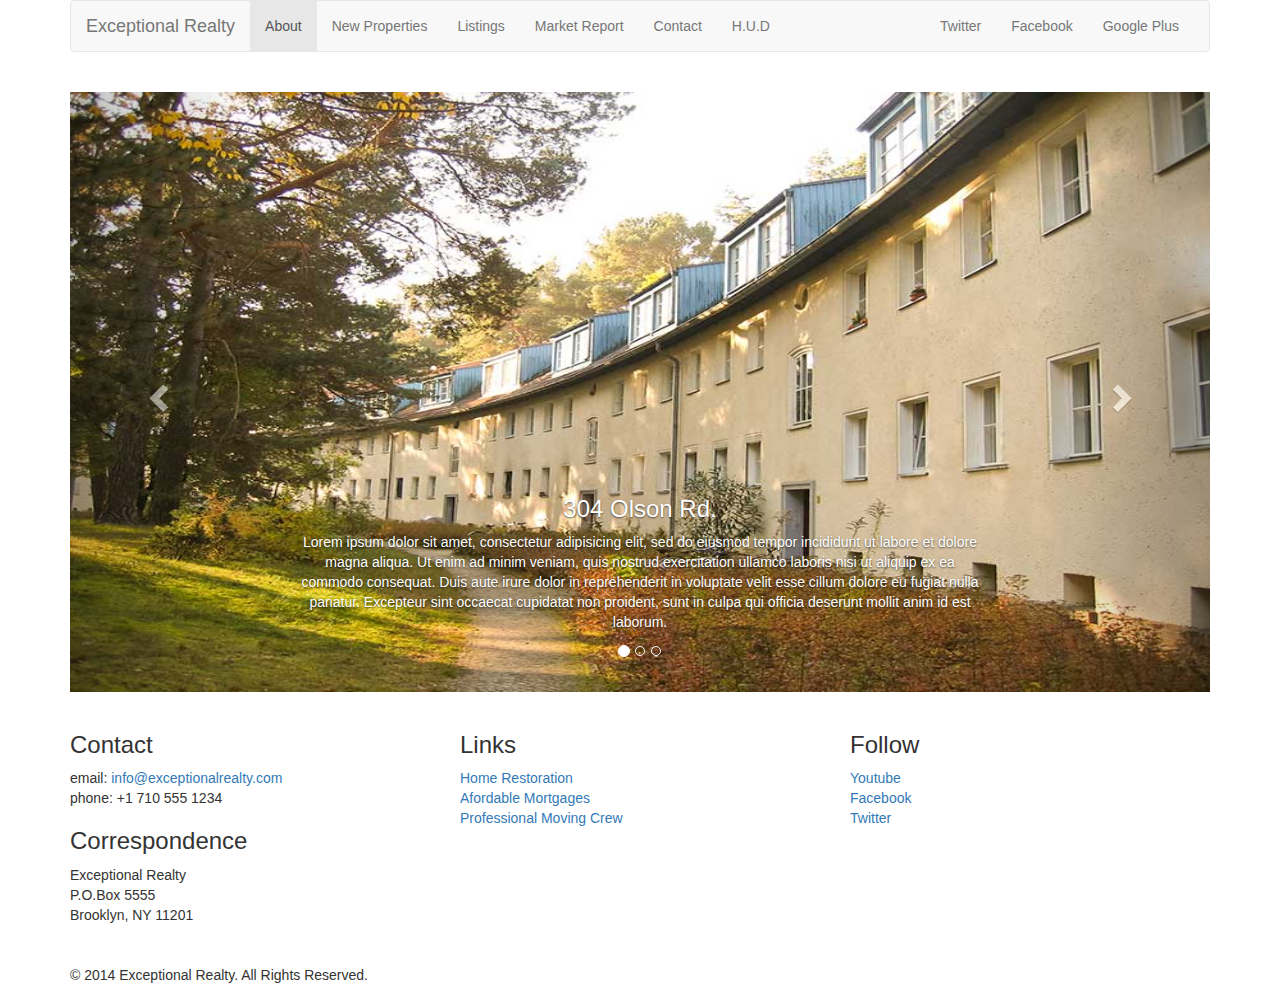
<file: new-properties.html>
<!DOCTYPE html>
<html lang="en">
  <head>
    <meta charset="utf-8">
    <meta http-equiv="X-UA-Compatible" content="IE=edge">
    <meta name="viewport" content="width=device-width, initial-scale=1">
    <!-- The above 3 meta tags *must* come first in the head; any other head content must come *after* these tags -->
    <title>Exceptional Realty Group - Luxury Homes - About </title>

    <!-- Bootstrap -->
    <link href="css/bootstrap.min.css" rel="stylesheet">

    <!--Custom Style -->
    <link rel="stylesheet" href="css/style.css">

    <!-- HTML5 shim and Respond.js for IE8 support of HTML5 elements and media queries -->
    <!-- WARNING: Respond.js doesn't work if you view the page via file:// -->
    <!--[if lt IE 9]>
      <script src="https://oss.maxcdn.com/html5shiv/3.7.2/html5shiv.min.js"></script>
      <script src="https://oss.maxcdn.com/respond/1.4.2/respond.min.js"></script>
    <![endif]-->
  </head>
  <body>
    
  <div class="container">

      <div class="row">
        <div class="col-sm-12">
          <nav class="navbar navbar-default">
            <div class="container-fluid">
              <!-- Brand and toggle get grouped for better mobile display -->
              <div class="navbar-header">
                <button type="button" class="navbar-toggle collapsed" data-toggle="collapse" data-target="#bs-example-navbar-collapse-1" aria-expanded="false">
                  <span class="sr-only">Toggle navigation</span>
                  <span class="icon-bar"></span>
                  <span class="icon-bar"></span>
                  <span class="icon-bar"></span>
                </button>
                <a class="navbar-brand" href="#">Exceptional Realty</a>
              </div>

              <!-- Collect the nav links, forms, and other content for toggling -->
              <div class="collapse navbar-collapse" id="bs-example-navbar-collapse-1">
                <!--main nav links -->
                <ul class="nav navbar-nav">
                  <li class="active"><a href="index.html">About </a></li>
                  <li><a href="new-properties.html">New Properties</a></li>
                  <li><a href="#">Listings</a></li>
                  <li><a href="#">Market Report</a></li>
                  <li><a href="#">Contact</a></li>
                  <li><a href="#" target="_blank">H.U.D</a></li>
                </ul>
                <!--Social nav links-->
                <ul class="nav navbar-nav navbar-right">
                  <li><a class="twit" href="#" title="Twitter">Twitter</a></li>
                  <li><a class="fbook" href="#" title="Facebook">Facebook</a></li>
                  <li><a class="gplus" href="#" title="Google Plus">Google Plus</a></li>
                </ul>
              </div><!-- /.navbar-collapse -->
            </div><!-- /.container-fluid -->
          </nav>
        </div>
      </div>

      <div class="row">
        <div class="col-xs-12">

          <!--Image Carousel! --> 
          <div id="carousel-example-generic" class="carousel slide" data-ride="carousel">
            <!-- Indicators -->
            <ol class="carousel-indicators">
              <li data-target="#carousel-example-generic" data-slide-to="0" class="active"></li>
              <li data-target="#carousel-example-generic" data-slide-to="1"></li>
              <li data-target="#carousel-example-generic" data-slide-to="2"></li>
            </ol>

            <!-- Wrapper for slides -->
            <div class="carousel-inner" role="listbox">
              <div class="item active">
                <img src="images/new-1.jpg" alt="304 Olson Rd.">
                <div class="carousel-caption">
                  <h3>304 Olson Rd.</h3>
                  <p>Lorem ipsum dolor sit amet, consectetur adipisicing elit, sed do eiusmod
                  tempor incididunt ut labore et dolore magna aliqua. Ut enim ad minim veniam,
                  quis nostrud exercitation ullamco laboris nisi ut aliquip ex ea commodo
                  consequat. Duis aute irure dolor in reprehenderit in voluptate velit esse
                  cillum dolore eu fugiat nulla pariatur. Excepteur sint occaecat cupidatat non
                  proident, sunt in culpa qui officia deserunt mollit anim id est laborum.</p>
                
                </div>
              </div>
              <div class="item">
                <img src="images/new-2.jpg" alt="9872 Fremont Dr.">
                <div class="carousel-caption">
                  <h3>9872 Fremont Dr.</h3>
                  <p>Lorem ipsum dolor sit amet, consectetur adipisicing elit, sed do eiusmod
                  tempor incididunt ut labore et dolore magna aliqua. Ut enim ad minim veniam,
                  quis nostrud exercitation ullamco laboris nisi ut aliquip ex ea commodo
                  consequat. Duis aute irure dolor in reprehenderit in voluptate velit esse
                  cillum dolore eu fugiat nulla pariatur. Excepteur sint occaecat cupidatat non
                  proident, sunt in culpa qui officia deserunt mollit anim id est laborum.</p>
                </div>
              </div>
      
            </div>

            <!-- Controls -->
            <a class="left carousel-control" href="#carousel-example-generic" role="button" data-slide="prev">
              <span class="glyphicon glyphicon-chevron-left" aria-hidden="true"></span>
              <span class="sr-only">Previous</span>
            </a>
            <a class="right carousel-control" href="#carousel-example-generic" role="button" data-slide="next">
              <span class="glyphicon glyphicon-chevron-right" aria-hidden="true"></span>
              <span class="sr-only">Next</span>
            </a>
          </div>

        </div> <!--.col-xs-12 -->
      </div> <!--.row-->

      <div class="row">
      <div class="col-sm-4"> 
        <h3>Contact</h3>
          <p>
            email: <a href="mailto:info@exceptionalrealty.com">info@exceptionalrealty.com</a><br>
            phone: +1 710 555 1234
          </p>
          <h3>Correspondence</h3>
          <address>
            Exceptional Realty<br>
            P.O.Box 5555<br>
            Brooklyn, NY 11201
          </address>
      </div>
      <div class="col-sm-4"> 
        <h3>Links</h3>
          <p>
            <a href="#" target="_blank">Home Restoration</a><br>
            <a href="#" target="_blank">Afordable Mortgages</a><br>
            <a href="#" target="_blank">Professional Moving Crew</a>
          </p>
      </div>
      <div class="col-sm-4"> 
        <h3>Follow</h3>
          <p>
            <a href="#" target="_blank">Youtube</a><br>
            <a href="#" target="_blank">Facebook</a><br>
            <a href="#" target="_blank">Twitter</a>
          </p>
      </div>

    </div>

    <div class="row ">
      <div class="col-sm-12">
      &copy; 2014 Exceptional Realty. All Rights Reserved.
      </div>
    </div>
    
  </div> <!-- .container--> 

    <!-- jQuery (necessary for Bootstrap's JavaScript plugins) -->
    <script src="https://ajax.googleapis.com/ajax/libs/jquery/1.11.3/jquery.min.js"></script>
    <!-- Include all compiled plugins (below), or include individual files as needed -->
    <script src="js/bootstrap.min.js"></script>
  </body>
</html>
</file>
<file: css/style.css>
/*/////// MEDIA ////////*/

img, video, audio, iframe, table, form {
  width: 100%; /* IE */
  max-width: 100%; /* FF, Safari, Chrome */
}


/*///////Layout Styles///////*/

.row {
  margin-bottom: 20px;
}

/*////Carousel Styles/////*/

#carousel-example-generic .item img {
  height: auto;
}

.carousel-caption p {
  display: none;
}

@media only screen and (min-width: 768px) {
  #carousel-example-generic .item img {
  height: 384px;
  }
}

@media only screen and (min-width: 992px) {
  #carousel-example-generic .item img {
  height: 496px;
  }

  .carousel-caption p {
  display: block;
  }

}

@media only screen and (min-width: 1200px) {
#carousel-example-generic .item img {
  height: 600px;
  }
}
</file>
